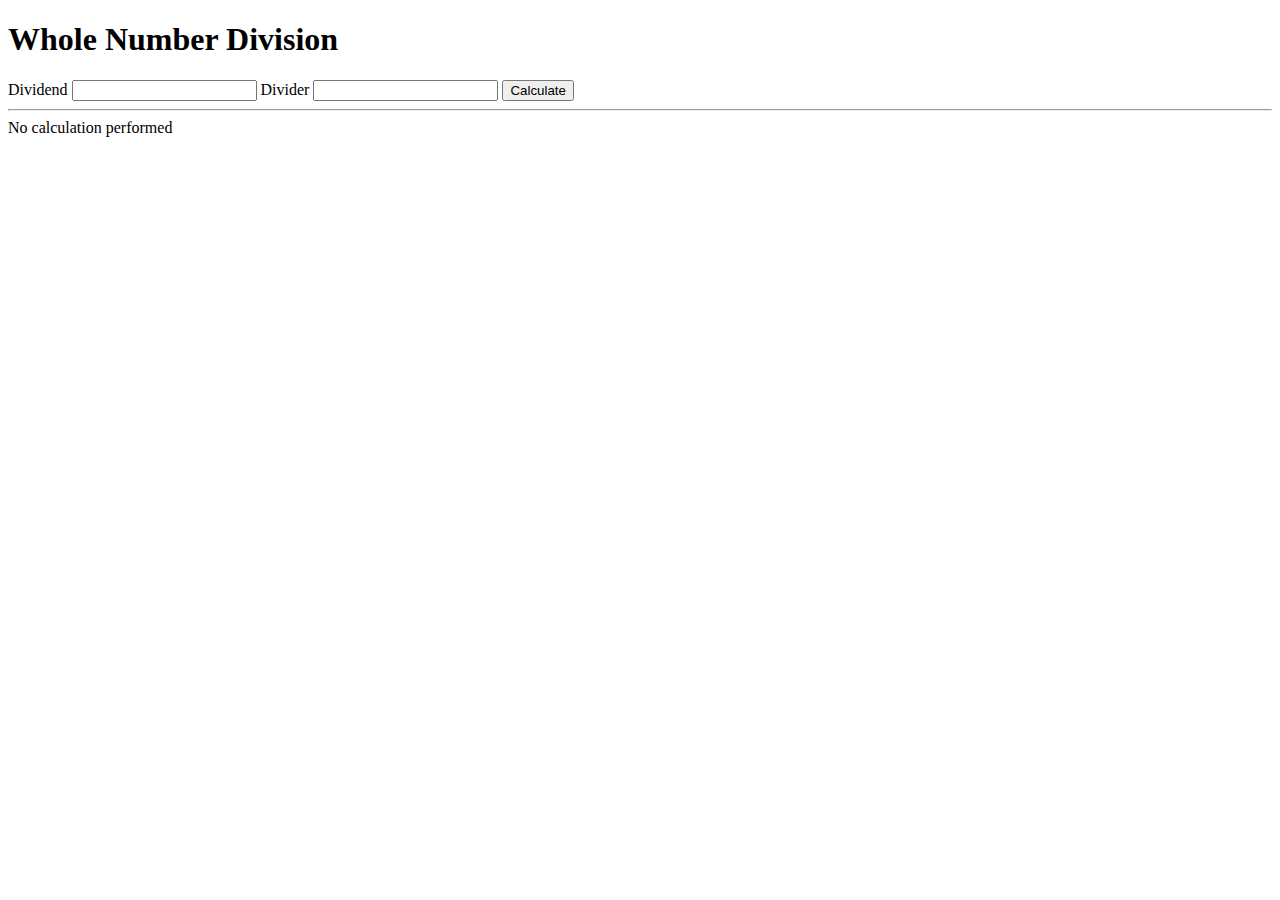
<file: DWA5/DWA_05_Challenge 1/index.html>
<!-- index.html -->

<!DOCTYPE html>
<html lang="en">
  <head>
    <meta charset="UTF-8" />
    <meta http-equiv="X-UA-Compatible" content="IE=edge" />
    <meta name="viewport" content="width=device-width, initial-scale=1.0" />
    <title>Whole Number Division</title>
    <script src="./scripts.js" defer type="module"></script>
  </head>
  
  <body>
    <h1>Whole Number Division</h1>
    <form data-form="data-form">
      <label
        ><span>Dividend</span>
        <input name="dividend" />
      </label>
      <label>
        <span>Divider</span>
        <input name="divider" />
      </label>
      <button type="submit">Calculate</button>
    </form>
    <hr />
    <div data-result="data-result">No calculation performed</div>
  </body>
</html>
</file>
